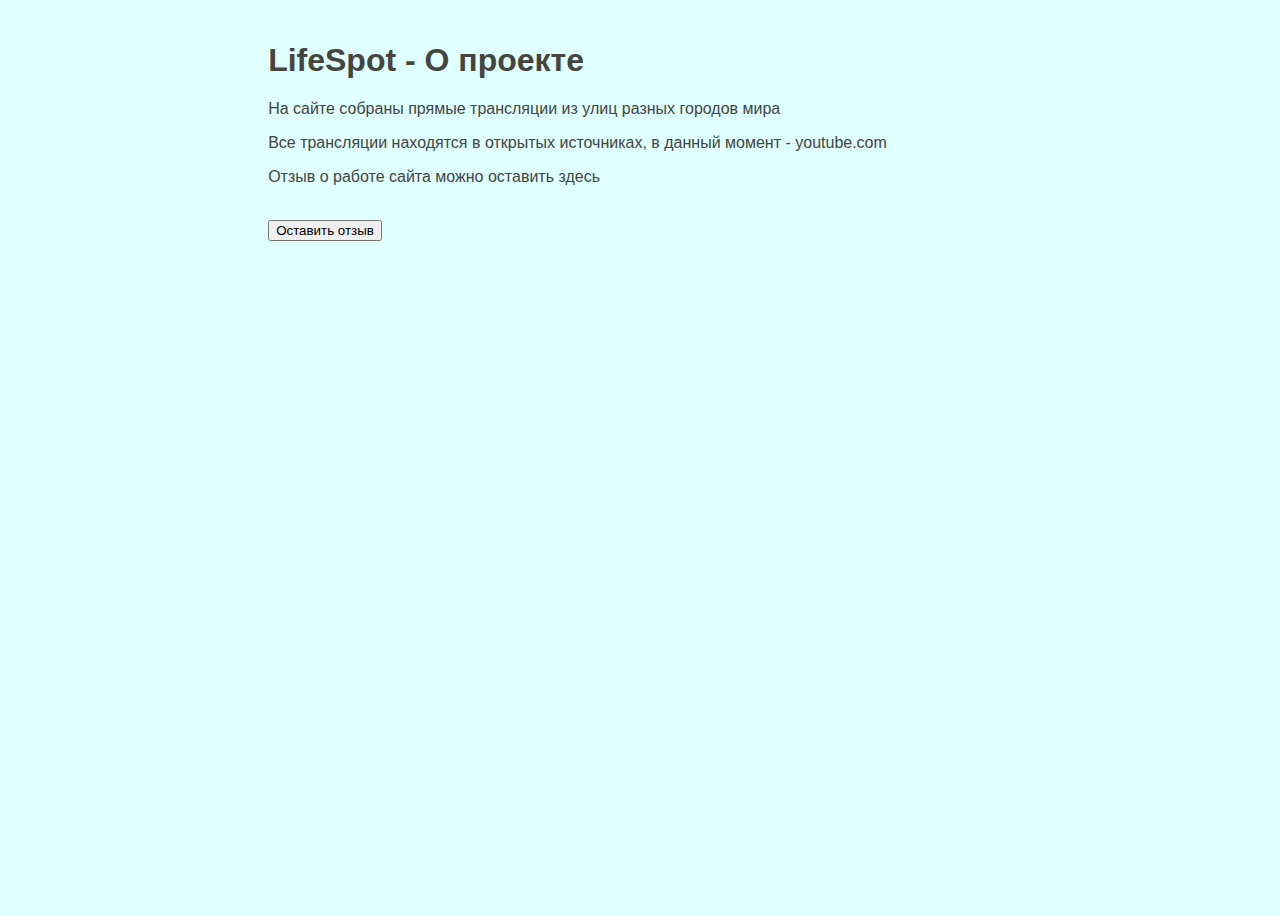
<file: LifeSpot/Views/about.html>
﻿<!DOCTYPE html>
<html lang="en">
<head>
    <meta charset="UTF-8">
    <title>LifeSpot</title>
    <link href="../Static/CSS/index.css" rel="stylesheet" type="text/css">
    <script type="text/javascript" src="../Static/JS/about.js"></script>
</head>

<header id="header-index">
    <h1>LifeSpot - О проекте</h1>
    <p>На сайте собраны прямые трансляции из улиц разных городов мира</p>
    <p>Все трансляции находятся в открытых источниках, в данный момент - youtube.com</p>
    <p>Отзыв о работе сайта можно оставить здесь</p>
</header>
<!--SIDEBAR-->
<body>
    <div class="reviews">
        <div class="review-button">
            <button onclick="getReview()">Оставить отзыв</button>
        </div>
    </div>
</body>
<!--FOOTER-->
</html>
</file>
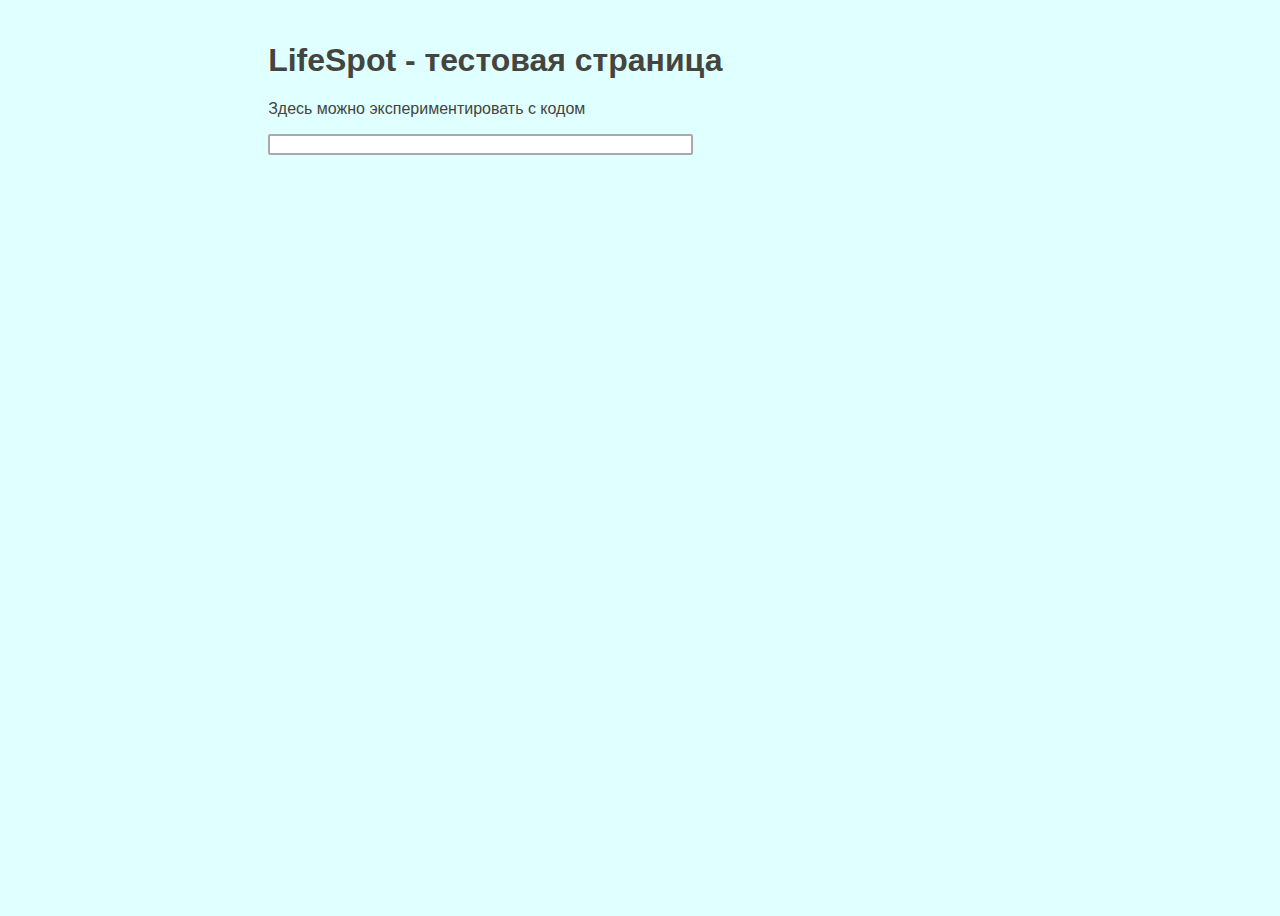
<file: LifeSpot/Views/testing.html>
﻿<!DOCTYPE html>
<html lang="en">

<head>
    <meta charset="UTF-8">
    <title>LifeSpot</title>
    <link href="../Static/CSS/index.css" rel="stylesheet" type="text/css">
    <script defer src="../Static/JS/testing.js" type="text/javascript"></script>
</head>

<header id="header-index">
    <h1>LifeSpot - тестовая страница</h1>
    <p>Здесь можно экспериментировать с кодом</p>
    <input type="text" oninput="
        /* Обработчик ввода текста */
           " size=50%>
</header>

<!--<aside id="sidebar">
    <div class="navbar">
        <a href="/"><p>Трансляции</p></a>
        <a href="/"><p>О проекте</p></a>
    </div>
</aside>-->

<!--SIDEBAR-->
<body>
</body>
<!--FOOTER-->

</html>
</file>
<file: LifeSpot/Static/CSS/index.css>
﻿
/* Свойства стиля элемента. Подробнее о них в модуле по CSS */
/*        .bordered {
            border: 2px solid black;
            background-color: azure;
            padding: 10px;
        }*/
.video-container {
    display: inline-block;
    margin-top: 0.5em;
    padding-left: 1%;
    padding-top: 1%;
}

.review-container,.review-button{
    display:inline-block;
    margin-top: 0.5em;
    padding-left: 1%;
    padding-top: 1%;
}

.review-text {
    display: block;
    margin-top: 0.5em;
    padding-left: 1%;
    padding-top: 1%;
}

/*.navbar {
    color: darkgray;
    padding-left: 15%;
}*/

/* Глобальные стили для хедеров на всём сайте */
header {
    color: black;
    padding-left: 1%;
    padding-top: 1.2%;
}

/*Стиль хедера для главной страницы имеет приоритет,
так как используется селектор по идентификатору*/
#header-index {
    color: #44453f;
}

footer {
    position: relative;
    bottom: 0;
 /*   left: 15%;*/
    font-size: medium;
    color: dimgrey;
    line-height: 66%;
    padding-left: 1%;
    padding-bottom: 1%;
    margin-top: auto;
}

aside {
    min-height: 100%; /* Высота в полный размер. Этот параметр можно убрать, если вы хотите выставлять высоту автоматически */
    width: 10%;
    min-width: 200px;
    position: absolute; /* Фиксированная позиция сайд-бара. Так он будет оставаться на месте при скроллинге */
    z-index: 1; /* Сайд-бар будет поверх остальных элементов */
    top: 0; /* Сайдбар будет в самой верхней части страницы */
    left: 0;
    background-color: #111; /* Черный цвет фона (задан в виде кода) */
    overflow-x: hidden; /* Отключаем горизонтальную прокрутку */
    padding-top: 2%;
    font-size: large;
}

body {
    padding-left: 250px;
    height: 100%;
    min-height: 100vh;
    display: flex;
    flex-direction: column;
}

header,footer,aside,body,.navbar,.video-container {
    font-family: "Helvetica 65 Medium", sans-serif;
}
/* Стили панели навигации */
.navbar p {
    color: slategray;
    padding-left: 15%;
}
/* Стили панели навигации при наведении мышью */
.navbar p:hover {
    color: darkslategray;
}

header,footer,body,.video-container {
    background-color: lightcyan;
}

a {
    text-decoration: none;
}

input {
    border: 2px solid darkgrey;
    border-radius: 2px;
    outline: none;
}
input:focus {
    border: 2px solid dimgrey;
}
</file>
